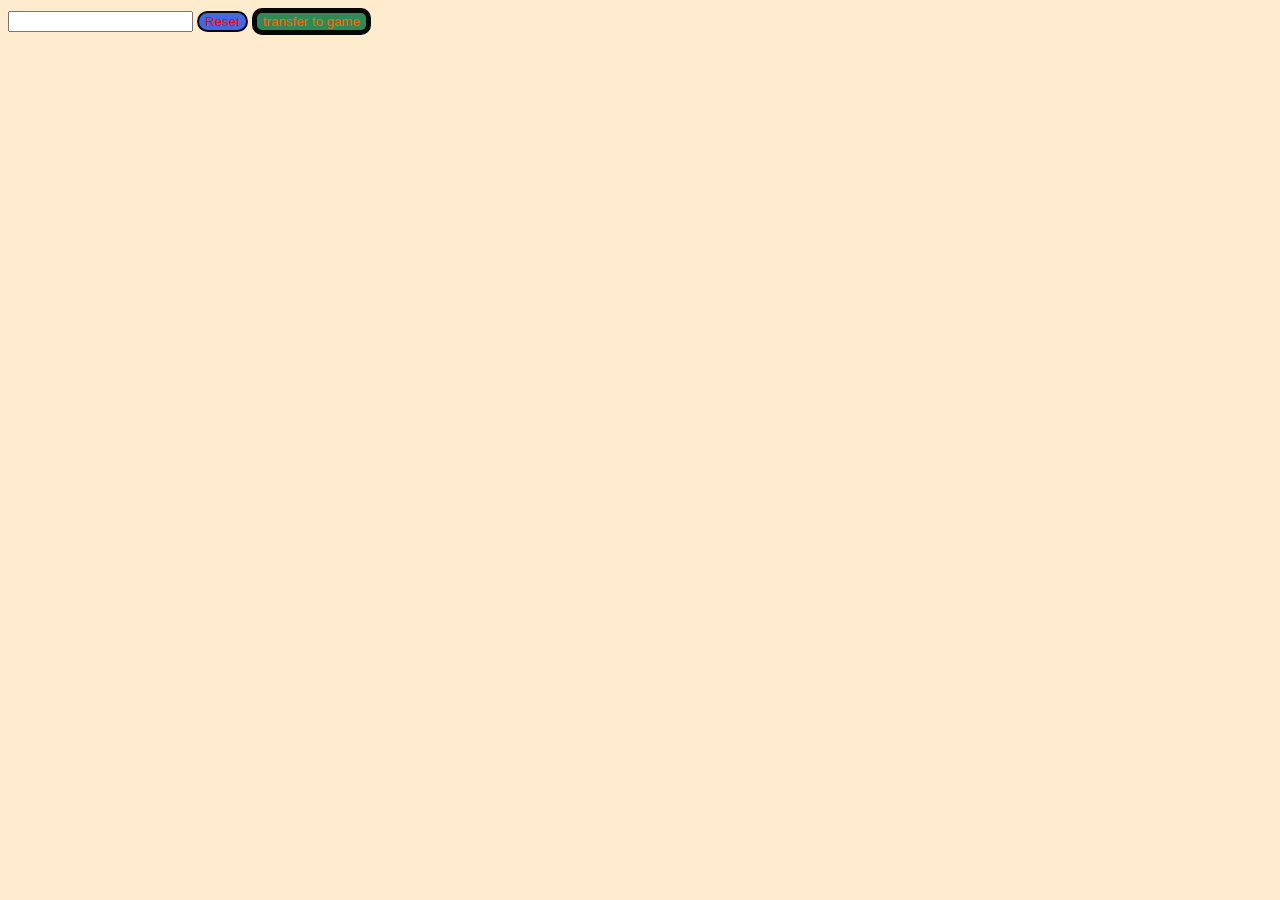
<file: index.html>
<!DOCTYPE html>
<html>
<head >
<title>Game Form</title>
<link rel="stylesheet" href="./css/push.css">
</head>
<body>

<form action="https://DonalHowe.github.io/finalGame.html" method="GET" target="_blank">


<input type="text" name="gamerTag">



<button type="reset"id= "resetButton">Reset</button>
<button type="submit"id= "transferButton">transfer to game</button>


</form>


</body>
</html>
</file>
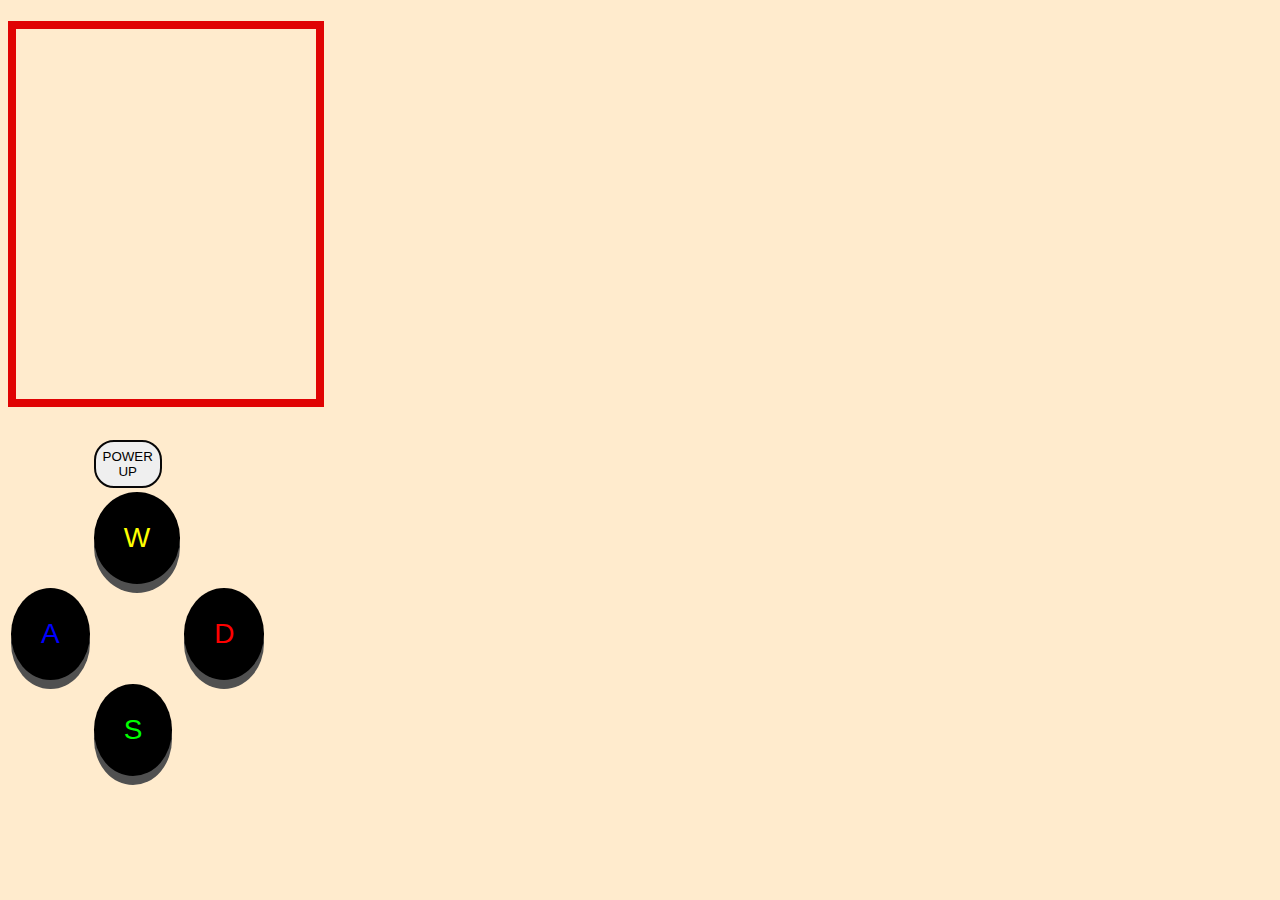
<file: finalGame.html>
<!doctype html>

<html lang="en">

<head>
  <title>pwaSoon</title>

  <meta charset="utf-8">
  <meta name="viewport" content="width=device-width, initial-scale=1">
  <meta name="Description" content="a project game for fun ">

  <link rel="stylesheet" href="./css/push.css">

  <link rel="apple-touch-icon" href="img/icons/apple-icon-152x152.png">

  <meta name="theme-color" content="white" />
  <meta name="apple-mobile-web-app-capable" content="yes">
  <meta name="apple-mobile-web-app-status-bar-style" content="black">
  <meta name="apple-mobile-web-app-title" content="DonalHowe PWA (Progressive Web Application)">

  <meta name="mobile-web-app-capable" content="yes">
  <meta name="mobile-web-app-status-bar-style" content="black">
  <meta name="mobile-web-app-title" content="Donal Howe PWA (Progressive Web Application)">

  <meta name="msapplication-TileImage" content=".img/icons/ms-icon-144x144">
  <meta name="msapplication-TileColor" content="#FFFFFF">
  <meta name="theme-color" content="#317EFB"/>

<link rel="apple-touch-icon" sizes="57x57" href="./img/icons/apple-icon-57x57.png">
<link rel="apple-touch-icon" sizes="60x60" href="./img/icons/apple-icon-60x60.png">
<link rel="apple-touch-icon" sizes="72x72" href="./img/icons/apple-icon-72x72.png">
<link rel="apple-touch-icon" sizes="76x76" href="./img/icons/apple-icon-76x76.png">
<link rel="apple-touch-icon" sizes="114x114" href="./img/icons/apple-icon-114x114.png">
<link rel="apple-touch-icon" sizes="120x120" href="./img/icons/apple-icon-128x128.png">
<link rel="apple-touch-icon" sizes="144x144" href="./img/icons/apple-icon-144x144.png">
<link rel="apple-touch-icon" sizes="152x152" href="./img/icons/apple-icon-152x152.png">
<link rel="apple-touch-icon" sizes="180x180" href="./img/icons/apple-icon-180x180.png">
<link rel="icon" type="image/png" sizes="192x192"  href="./img/icons/android-icon-192x192.png">

<link rel="icon" type="image/png" sizes="32x32" href="./img/icons/favicon-32x32.png">
<link rel="icon" type="image/png" sizes="96x96" href="./img/icons/favicon-96x96.png">
<link rel="icon" type="image/png" sizes="16x16" href="./img/icons/favicon-16x16.png">
<link rel="icon" type="image/png" sizes="512x512"  href="./img/icons/ms-icon-512x512.png">
<meta name="msapplication-TileColor" content="#ffffff">
<meta name="msapplication-TileImage" content="./img/ms-icon-144x144.png">
<meta name="theme-color" content="#ffffff">


  <link rel="shortcut icon" href="./img/icons/favicon.ico" type="image/x-icon">
  <link rel="manifest" href="./data/manifest.json">
  <link rel="icon" href="./img/icons/favicon.ico" type="image/x-icon">
</head>


<body onload="onPageLoad()">
  
  <h1 id="HUD" onload="weaponSelection()"></h1>
  <table>
    <tbody>
      <tr>
        <td colspan="3">
        </td>
      </tr>
      <canvas tabindex="0" id="game" width="300" height="370" style="border: rgb(224, 3, 3) 8px solid;">
        Oops! looks like your browser does not support canvas tag
    </canvas>
      <tbody>
        <tr>
           <td>&nbsp;</td>
        <h1 id="SCORE" ></h1>
        <td><button onclick="updateScore()" id="scoreButton">POWER UP</button></td>
        <td>&nbsp;</td>
        </tr>
          <tr>
              <td>&nbsp;</td>
              <td><button onclick="moveUp()" class="button yellow round" id="wButton">W</button></td>
              <td>&nbsp;</td>
          </tr>
          <tr>
              <td><button onclick="moveLeft()" class="button blue round" id="aButton">A</button></td>
              <td>&nbsp;</td>
              <td><button onclick="moveDown()" class="button red round" id="dButton">D</button></td>
          </tr>
          <tr>
              <td>&nbsp;</td>
              <td><button onclick="moveRight()" class="button green round" id="sButton">S</button></td>
              <td>&nbsp;</td>
          </tr>
          
           
           
        
      </tbody>
     
      

    </tbody>
  </table>
 
</body>
<script src="./js/game.js"></script>
<script src="./js/register.js"></script>



</html>
</file>
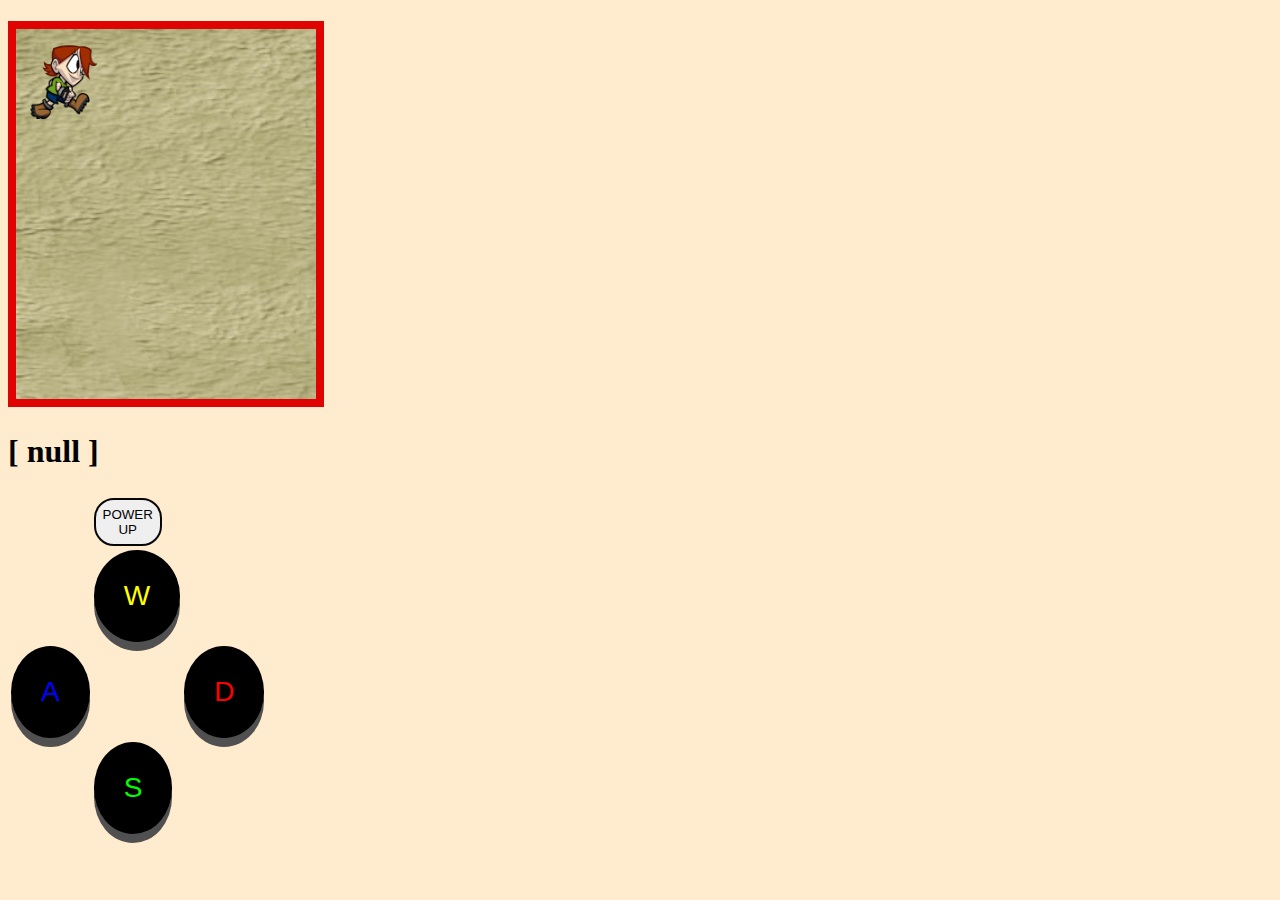
<file: gameplay.html>
<!doctype html>

<html lang="en">

<head>
  <title>pwaSoon</title>
  <meta charset="utf-8">
  <meta name="viewport" content="width=device-width, initial-scale=1">
  <meta name="Description" content="a project game for fun ">

  <link rel="stylesheet" href="./css/push.css">

  <link rel="apple-touch-icon" href="img/icons/apple-icon-152x152.png">

  <meta name="theme-color" content="white" />
  <meta name="apple-mobile-web-app-capable" content="yes">
  <meta name="apple-mobile-web-app-status-bar-style" content="black">
  <meta name="apple-mobile-web-app-title" content="DonalHowe PWA (Progressive Web Application)">

  <meta name="mobile-web-app-capable" content="yes">
  <meta name="mobile-web-app-status-bar-style" content="black">
  <meta name="mobile-web-app-title" content="Donal Howe PWA (Progressive Web Application)">

  <meta name="msapplication-TileImage" content=".img/icons/ms-icon-144x144">
  <meta name="msapplication-TileColor" content="#FFFFFF">
  <meta name="theme-color" content="#317EFB"/>

<link rel="apple-touch-icon" sizes="57x57" href="./img/icons/apple-icon-57x57.png">
<link rel="apple-touch-icon" sizes="60x60" href="./img/icons/apple-icon-60x60.png">
<link rel="apple-touch-icon" sizes="72x72" href="./img/icons/apple-icon-72x72.png">
<link rel="apple-touch-icon" sizes="76x76" href="./img/icons/apple-icon-76x76.png">
<link rel="apple-touch-icon" sizes="114x114" href="./img/icons/apple-icon-114x114.png">
<link rel="apple-touch-icon" sizes="120x120" href="./img/icons/apple-icon-128x128.png">
<link rel="apple-touch-icon" sizes="144x144" href="./img/icons/apple-icon-144x144.png">
<link rel="apple-touch-icon" sizes="152x152" href="./img/icons/apple-icon-152x152.png">
<link rel="apple-touch-icon" sizes="180x180" href="./img/icons/apple-icon-180x180.png">
<link rel="icon" type="image/png" sizes="192x192"  href="./img/icons/android-icon-192x192.png">

<link rel="icon" type="image/png" sizes="32x32" href="./img/icons/favicon-32x32.png">
<link rel="icon" type="image/png" sizes="96x96" href="./img/icons/favicon-96x96.png">
<link rel="icon" type="image/png" sizes="16x16" href="./img/icons/favicon-16x16.png">
<link rel="icon" type="image/png" sizes="512x512"  href="./img/icons/ms-icon-512x512.png">
<meta name="msapplication-TileColor" content="#ffffff">
<meta name="msapplication-TileImage" content="./img/ms-icon-144x144.png">
<meta name="theme-color" content="#ffffff">


  <link rel="shortcut icon" href="./img/icons/favicon.ico" type="image/x-icon">
  <link rel="manifest" href="./data/manifest.json">
  <link rel="icon" href="./img/icons/favicon.ico" type="image/x-icon">

</head>


<body onload="onPageLoad()">
  
  <h1 id="HUD" onload="weaponSelection()"></h1>
  <table>
    <tbody>
      <tr>
        <td colspan="3">
        </td>
      </tr>
      <canvas tabindex="0" id="game" width="300" height="370" style="border: rgb(224, 3, 3) 8px solid;">
        Oops! looks like your browser does not support canvas tag
    </canvas>
      <tbody>
        <tr>
           <td>&nbsp;</td>
        <h1 id="SCORE" ></h1>
        <td><button onclick="updateScore()" id="scoreButton">POWER UP</button></td>
        <td>&nbsp;</td>
        </tr>
          <tr>
              <td>&nbsp;</td>
              <td><button onclick="moveUp()" class="button yellow round" id="wButton">W</button></td>
              <td>&nbsp;</td>
          </tr>
          <tr>
              <td><button onclick="moveLeft()" class="button blue round" id="aButton">A</button></td>
              <td>&nbsp;</td>
              <td><button onclick="moveDown()" class="button red round" id="dButton">D</button></td>
          </tr>
          <tr>
              <td>&nbsp;</td>
              <td><button onclick="moveRight()" class="button green round" id="sButton">S</button></td>
              <td>&nbsp;</td>
          </tr>
          
           
           
        
      </tbody>
     
      

    </tbody>
  </table>
 
</body>
<script src="./js/script.js"></script>
<script src="./js/register.js"></script>



</html>
</file>
<file: css/push.css>
/* Button Styling */

.button {
  background-color: #000000;
  border: none;
  box-shadow: 0 9px#505050;
  padding: 30px;
  text-align: center;
  font-size: 28px;
}

.button:hover {
  background-color: #3F3F3F;
}

.button:active {
  box-shadow: 0 5px #3D3D3D;
  transform: translateY(5px);
}
#resetButton{
  background-color: royalblue;
  color: #FF0000;
  border: 2px solid rgb(8, 7, 7);
  border-radius: 20px;
}
#scoreButton{
  
  color: black;
  border: 2px solid rgb(8, 7, 7);
  border-radius: 20px;
  width: 68px;
  height: 48px;
}


#transferButton{
  background-color: seagreen;
  color: #ff6600;
  border: 5px solid rgb(4, 8, 5);
  border-radius: 10px;
}
.red {
  color: #FF0000;
}

.green {
  color: #00FF00;
}

.blue {
  color: #0000FF;
}

.yellow {
  color: #FFFF00;
}

.round {
  border-radius: 50%;
}

/* Slider Switch Checkbox */

.switch {
  position: relative;
  /* No line-break after the element, so the element can sit next to other elements.*/
  display: inline-block;
  width: 60px;
  height: 34px;
}

.switch input {
  /* This makes the default checkbox disappear */
  opacity: 0;
  width: 0px;
  height: 0px;
}

.toggle {
  position: absolute;
  cursor: pointer;
  top: 0px;
  left: 0px;
  right: 0px;
  bottom: 0px;
  padding: 1px 1px 1px 1px;
  border: 1px solid #C0C0C0;
  height: 48px;
  border-radius: 20px;

  /* WebKit */
  -webkit-transition: 0.5s;
  /* Mozilla */
  -moz-transition: 0.5s;
  /* Opera */
  -o-transition: 0.5s;
  /* Internet Explorer */
  -ms-transition: 0.5s;
  /* CSS3 */
  transition: 0.5s;
}

.toggle:before {
  position: absolute;
  content: "";
  height: 48px;
  width: 48px;
  left: 5px;
  bottom: 5px;
  background-color: #000000;
  border-radius: 20px;

  /* WebKit */
  -webkit-transition: 0.5s;
  /* Mozilla */
  -moz-transition: 0.5s;
  /* Opera */
  -o-transition: 0.5s;
  /* Internet Explorer */
  -ms-transition: 0.5s;
  /* CSS3 */
  transition: 0.5s;

}

input:checked+.toggle {
  background-color: #FF0000;
}
body{
  background-color:blanchedalmond;
}
input:checked+.toggle:before {
  /* WebKit */
  -webkit-transform: translateX(26px);
  /* Mozilla */
  -moz-transform: translateX(26px);
  /* Opera */
  -o-transform: translateX(26px);
  /* Internet Explorer */
  -ms-transform: translateX(26px);
  /* CSS3 */
  transform: translateX(26px);
}

/* Select Styling*/
select {
  width: 200px;
  padding: 5px 5px 5px 5px;
  font-size: 16px;
  border: 1px solid #C0C0C0;
  height: 34px;
  border-radius: 20px;

  /* WebKit */
  -webkit-appearance: none;
  /* Mozilla */
  -moz-appearance: none;
  /* Opera */
  -o-appearance: none;
  /* Internet Explorer */
  -ms-appearance: none;
  /* CSS3 */
  appearance: none;
}
</file>
